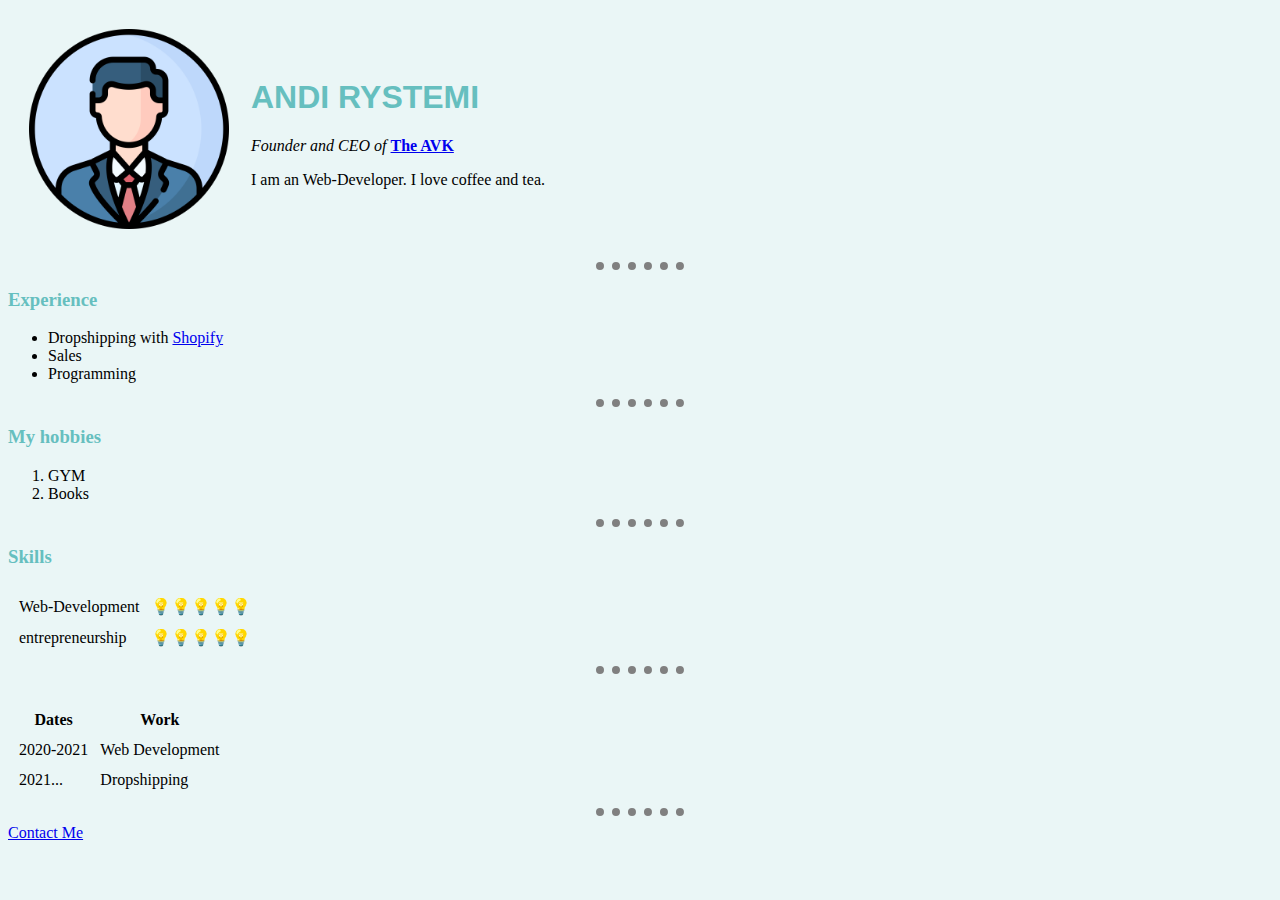
<file: index.html>
<!DOCTYPE html>
<html lang="en">
<head>
    <meta charset="UTF-8">
    <meta http-equiv="X-UA-Compatible" content="IE=edge">
    <meta name="viewport" content="width=device-width, initial-scale=1.0">
    <title>Andi's Personal Site</title>
    <link rel="stylesheet" href="style.css">
</head>
<style>
    img{
        width: 200px;
    }
</style>
<body>
    <table cellspacing="20">
        <tr>
            <td>  <img src="profile.png" alt="">  </td>
            <td>  <h1>Andi Rystemi</h1>
                <p><em>Founder and CEO of </em><strong><a href="AVKosoca.com">The AVK</a></strong></p>
                <p>I am an Web-Developer. I love coffee and tea.</p>  </td>
        </tr>

    </table>

    

    
    <hr>
    <h3>Experience</h3>
    <ul>
        <li>Dropshipping with <a href="https://www.shopify.com/">Shopify</a></li>
        <li>Sales</li>
        <li>Programming</li>

    </ul>
    <hr>
    <h3>My hobbies</h3>
    <ol>
        <li>GYM</li>
        <li>Books</li>

    </ol>
    <hr>
  
        
            <table cellspacing="10px">
                <thead><h3>Skills</h3></thead>
                <tr> 
                    <td>Web-Development</td>
                    <td>💡💡💡💡💡</td>
                </tr>
                <tr>
                    <td>entrepreneurship</td>
                    <td>💡💡💡💡💡</td>
                </tr>
            </table>
            <hr>
<br>
    <table cellspacing="10px">

        <thead>
            <tr>
                <th>Dates</th>
                <th>Work</th>
            </tr>
        </thead>

        <tbody>
            <tr>
                <td>2020-2021</td>
                <td>Web Development</td>
            </tr>
            <tr>
                <td>2021...</td>
                <td>Dropshipping</td>
            </tr>
        </tbody>
        

    </table>

<hr>



    <a href="index1.html">Contact Me</a>

</body>
</html>
</file>
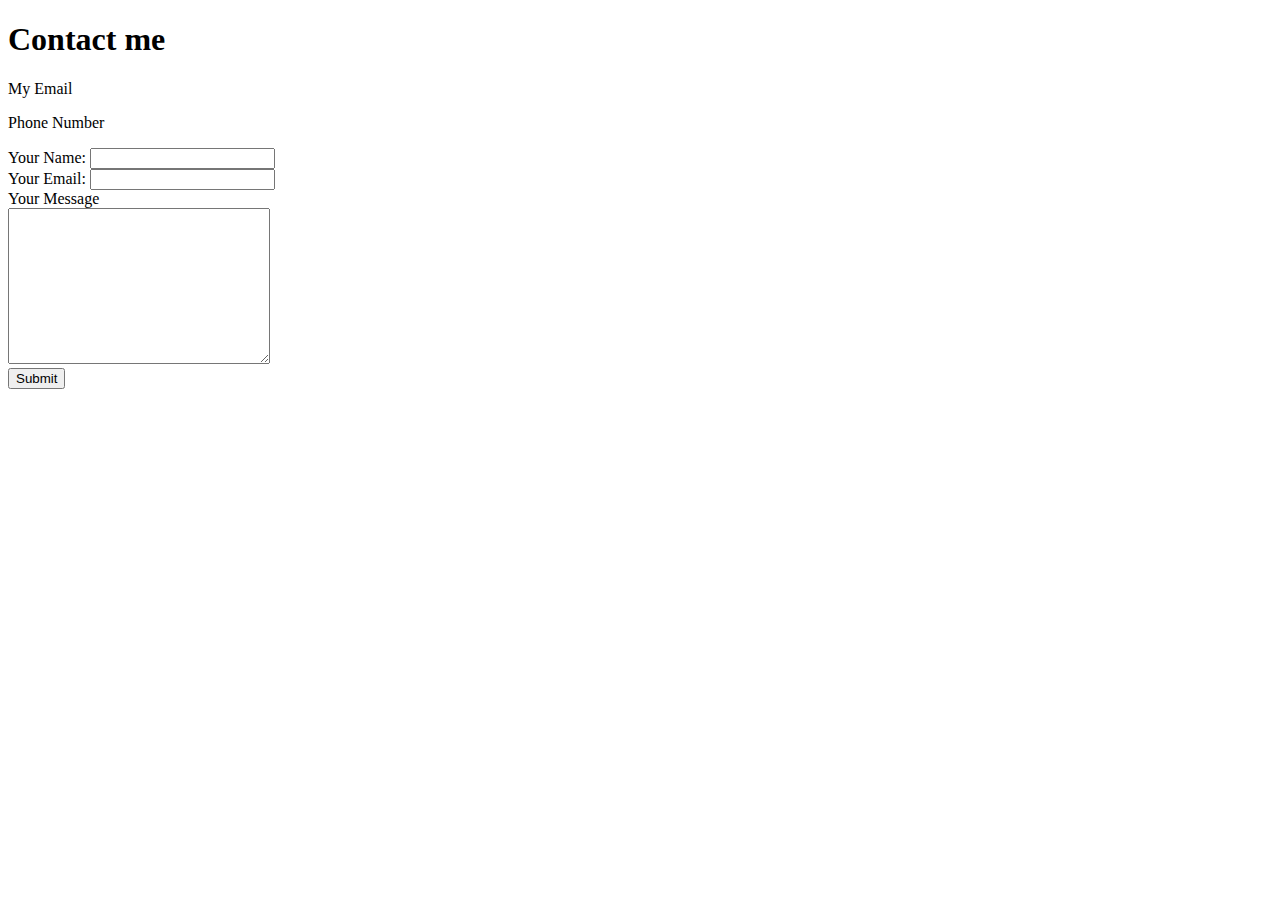
<file: index1.html>
<!DOCTYPE html>
<html lang="en">
<head>
    <meta charset="UTF-8">
    <meta http-equiv="X-UA-Compatible" content="IE=edge">
    <meta name="viewport" content="width=device-width, initial-scale=1.0">
    <title>Contact</title>
    <link rel="stylesheet" href="C:\Users\Koçoni\Desktop\Web Development WorkSpace\HTML&CSS\CSS\style.css">

</head>
<body>
    <h1>Contact me</h1>
    <p>My Email</p>
    <p>Phone Number</p>    

    <form action="mailto:andirystemi9@gmail.com" method="post" enctype="text/plain">
        <label for="name">Your Name: </label>
        <input type="text" name="name" id=""><br>
        <label for="email" name="email">Your Email: </label>
        <input type="email"><br>
        <label for="message" name="message">Your Message</label><br>
        <textarea name="message" id="" cols="30" rows="10"></textarea><br>
        <input type="submit">
    </form>
</body>
</html>
</file>
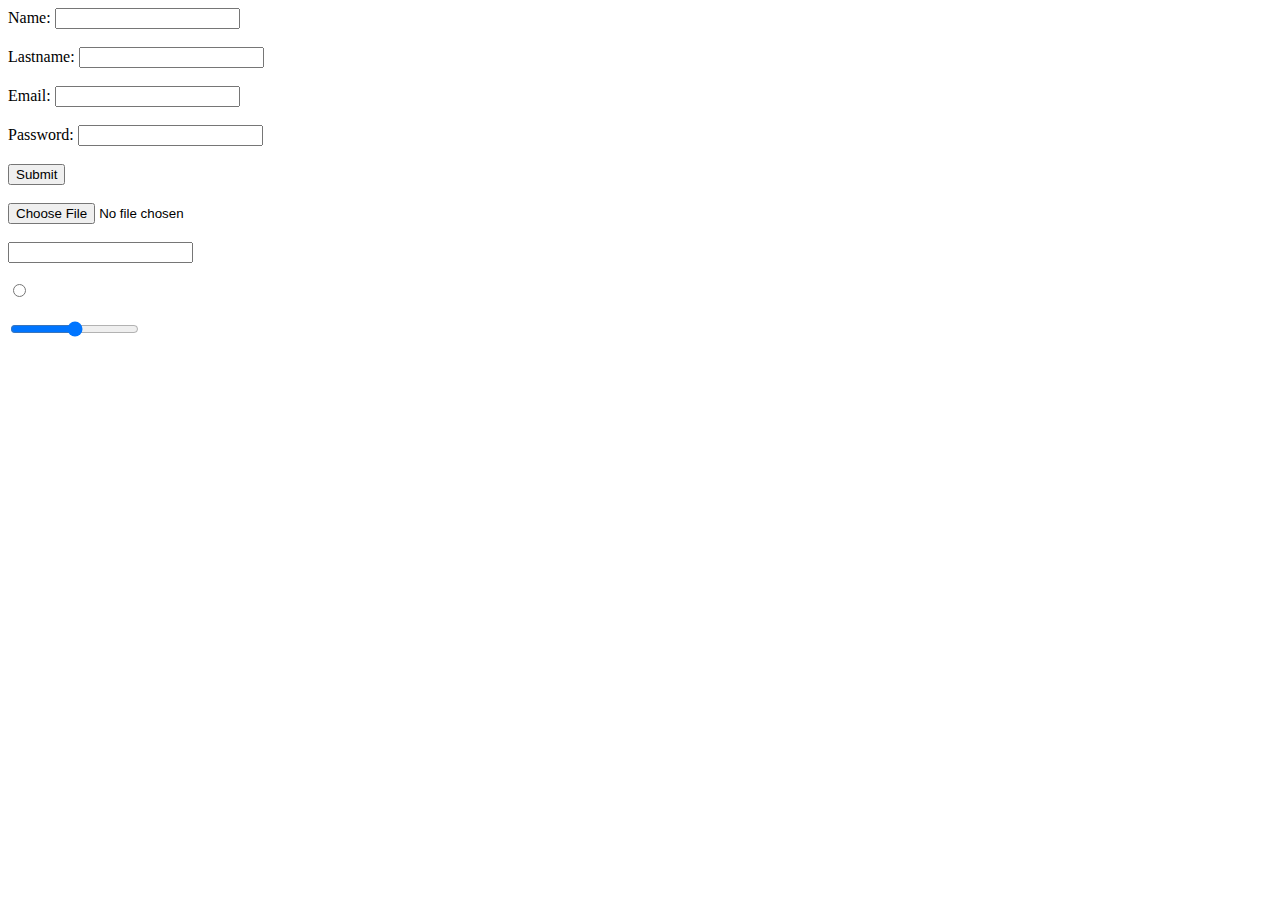
<file: index2.html>
<!DOCTYPE html>
<html lang="en">
<head>
    <meta charset="UTF-8">
    <meta http-equiv="X-UA-Compatible" content="IE=edge">
    <meta name="viewport" content="width=device-width, initial-scale=1.0">
    <title>Document</title>
    <link rel="stylesheet" href="C:\Users\Koçoni\Desktop\Web Development WorkSpace\HTML&CSS\CSS\style.css">

</head>
<body>
    
    <form action="">
        <label for="name">Name: </label>
        <input type="text"><br><br>
        <label for="surname">Lastname: </label>
        <input type="text" name="" id=""><br><br>
        <label for="email">Email: </label>
        <input type="email" name="" id=""><br><br>
        <label for="password">Password: </label>
        <input type="password"><br><br>
        <input type="submit" name="" id=""><br><br>
        <input type="file"><br><br>
        <input type="datetime" name="" id=""><br><br>
        <input type="radio"><br><br>
        <input type="range">
    </form>

</body>
</html>
</file>
<file: style.css>
body{
    background-color: #eaf6f6;
}
hr{
    border-style: none;
    border-top-style: dotted;
    border-color: grey;
    border-width: 8px;
    width: 7%;
}
img{
    width: 200px;
}
h1{
    color: #66bfbf;
    font-family: 'Lucida Sans', 'Lucida Sans Regular', 'Lucida Grande', 'Lucida Sans Unicode', Geneva, Verdana, sans-serif;
    text-transform: uppercase;
}
h3{
    color: #66bfbf;
}
</file>
